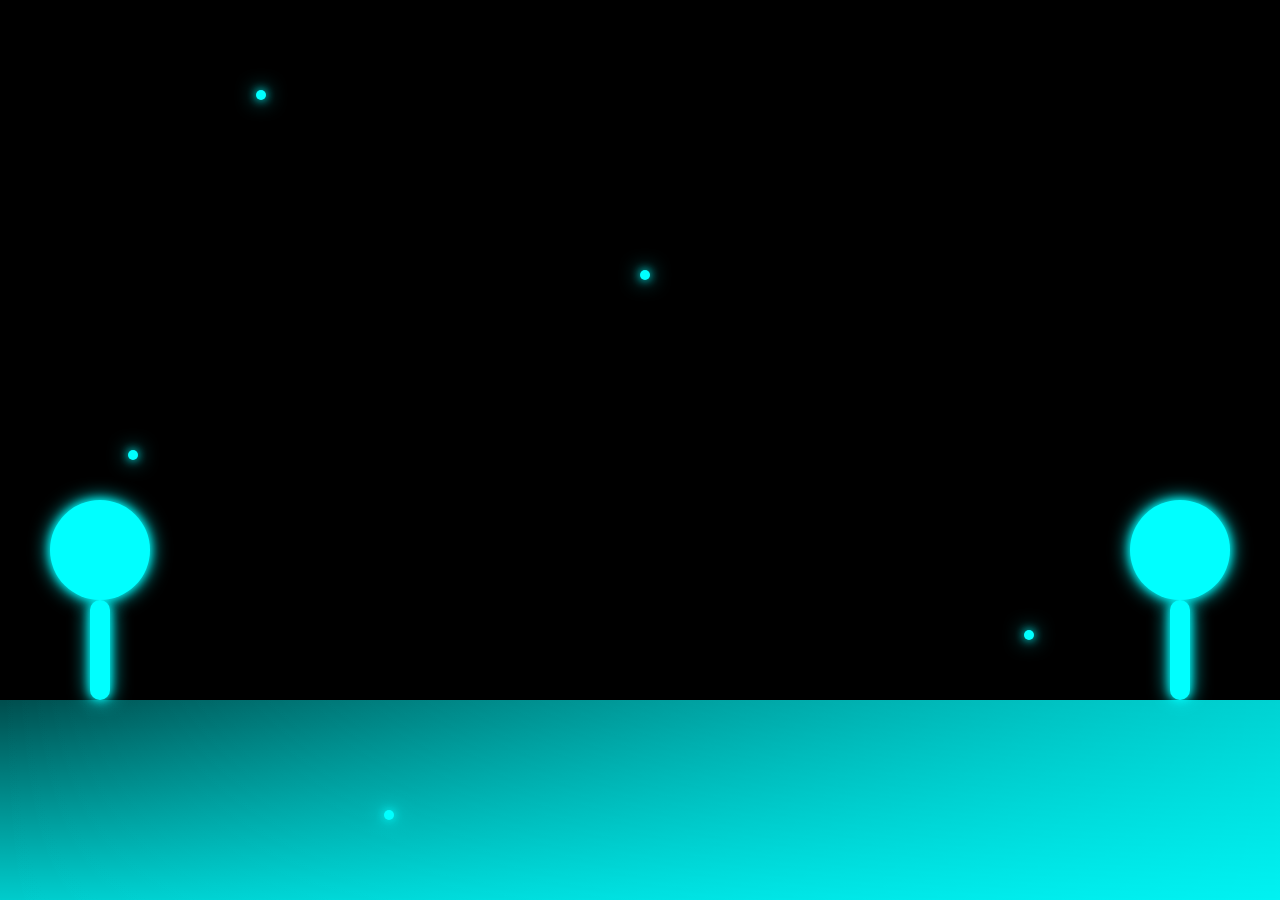
<file: index.html>
<!DOCTYPE html>
<html lang="es">
<head>
<meta charset="UTF-8">
<meta name="viewport" content="width=device-width, initial-scale=1.0">
<title>Precarga</title>
<style>
/* Estilos generales */
body {
    margin: 0;
    padding: 0;
    background: black;
    color: white;
    display: flex;
    justify-content: center;
    align-items: center;
    height: 100vh;
    overflow: hidden;
    position: relative;
    font-family: 'Arial', sans-serif;
}

/* Contenedor principal */
.container {
    text-align: center;
    opacity: 0;
    transform: translateY(20px);
    transition: opacity 1s ease-in-out, transform 1s ease-in-out;
    z-index: 10; /* Asegura que el contenido esté por encima */
}

.container.visible {
    opacity: 1;
    transform: translateY(0);
}

/* Texto de bienvenida */
h1 {
    font-size: 2em;
    margin-bottom: 20px;
    text-shadow: 0 0 10px cyan, 0 0 20px cyan, 0 0 40px cyan;
}

/* Animación del SVG */
.flowers {
    position: absolute;
    top: -90%;
    left: 50%;
    transform: translate(-50%, -50%);
    width: 200px;
    height: 200px;
    stroke: cyan;
    stroke-width: 2;
    fill: none;
    animation: draw 3s linear infinite;
}

@keyframes draw {
    0% {
        stroke-dasharray: 0 1000;
    }
    100% {
        stroke-dasharray: 1000 0;
    }
}

/* Botón iniciar */
button {
    padding: 10px 20px;
    background: cyan;
    color: black;
    border: none;
    border-radius: 5px;
    cursor: pointer;
    font-size: 1.2em;
    transition: background 0.3s ease, box-shadow 0.3s ease;
    box-shadow: 0 0 10px cyan, 0 0 20px cyan, 0 0 40px cyan;
    z-index: 9999; /* Asegura que el botón esté por encima de todo */
}

button:hover {
    background: white;
    box-shadow: 0 0 15px white, 0 0 30px white, 0 0 60px white;
}

/* Partículas en movimiento */
.particles {
    position: absolute;
    top: 0;
    left: 0;
    width: 100%;
    height: 100%;
    overflow: hidden;
    z-index: -1; /* Envía las partículas al fondo */
}

.particle {
    position: absolute;
    width: 10px;
    height: 10px;
    background: cyan;
    border-radius: 50%;
    box-shadow: 0 0 10px cyan, 0 0 20px cyan;
    animation: float 10s infinite ease-in-out;
}

@keyframes float {
    0% {
        transform: translateY(0) translateX(0);
        opacity: 1;
    }
    50% {
        opacity: 0.5;
    }
    100% {
        transform: translateY(-100vh) translateX(100vw);
        opacity: 0;
    }
}

/* Lago en movimiento */
.lake {
    position: absolute;
    bottom: 0;
    left: 0;
    width: 100%;
    height: 200px;
    background: linear-gradient(to bottom, rgba(0, 255, 255, 0.3), rgba(0, 255, 255, 0.8));
    overflow: hidden;
    z-index: -1; /* Envía el lago al fondo */
}

.wave {
    position: absolute;
    bottom: 0;
    width: 200%;
    height: 100%;
    background: linear-gradient(90deg, transparent, rgba(0, 255, 255, 0.5), transparent);
    animation: wave 5s linear infinite;
}

.wave:nth-child(1) {
    animation-delay: 0s;
}

.wave:nth-child(2) {
    animation-delay: 2.5s;
}

@keyframes wave {
    0% {
        transform: translateX(0);
    }
    100% {
        transform: translateX(-50%);
    }
}

/* Árboles */
.tree {
    position: absolute;
    bottom: 200px;
    width: 100px;
    height: 200px;
    animation: sway 5s infinite ease-in-out;
    z-index: 1; /* Asegura que los árboles estén detrás del botón */
}

.tree.left {
    left: 50px;
    transform-origin: bottom right;
}

.tree.right {
    right: 50px;
    transform-origin: bottom left;
}

.tree::before {
    content: '';
    position: absolute;
    bottom: 0;
    left: 50%;
    width: 20px;
    height: 100px;
    background: cyan;
    transform: translateX(-50%);
    border-radius: 10px;
    box-shadow: 0 0 10px cyan, 0 0 20px cyan;
}

.tree::after {
    content: '';
    position: absolute;
    bottom: 100px;
    left: 50%;
    width: 100px;
    height: 100px;
    background: cyan;
    transform: translateX(-50%) rotate(45deg);
    border-radius: 50%;
    box-shadow: 0 0 10px cyan, 0 0 20px cyan;
}

@keyframes sway {
    0%, 100% {
        transform: rotate(5deg);
    }
    50% {
        transform: rotate(-5deg);
    }
}
</style>
</head>
<body>
<!-- Partículas en movimiento -->
<div class="particles">
    <div class="particle" style="top: 10%; left: 20%; animation-delay: 0s;"></div>
    <div class="particle" style="top: 30%; left: 50%; animation-delay: 2s;"></div>
    <div class="particle" style="top: 70%; left: 80%; animation-delay: 4s;"></div>
    <div class="particle" style="top: 50%; left: 10%; animation-delay: 6s;"></div>
    <div class="particle" style="top: 90%; left: 30%; animation-delay: 8s;"></div>
</div>

<!-- Lago con ondas -->
<div class="lake">
    <div class="wave"></div>
    <div class="wave"></div>
</div>

<!-- Árboles -->
<div class="tree left"></div>
<div class="tree right"></div>

<!-- Contenido principal -->
<div class="container" id="content">
    <h1>Bienvenid@ a mi Web</h1>
    <svg class="flowers" viewBox="0 0 200 200">
        <path d="M100,10 C150,50 160,150 100,200 C40,150 50,50 100,10 Z" />
    </svg>
    <button onclick="console.log('Redirigiendo...'); window.location.href='index2.html'">Ingresar</button>
</div>

<script>
// Mostrar contenido después de 3 segundos
setTimeout(() => {
    document.getElementById('content').classList.add('visible');
}, 3000);
</script>
</body>
</html>
</file>
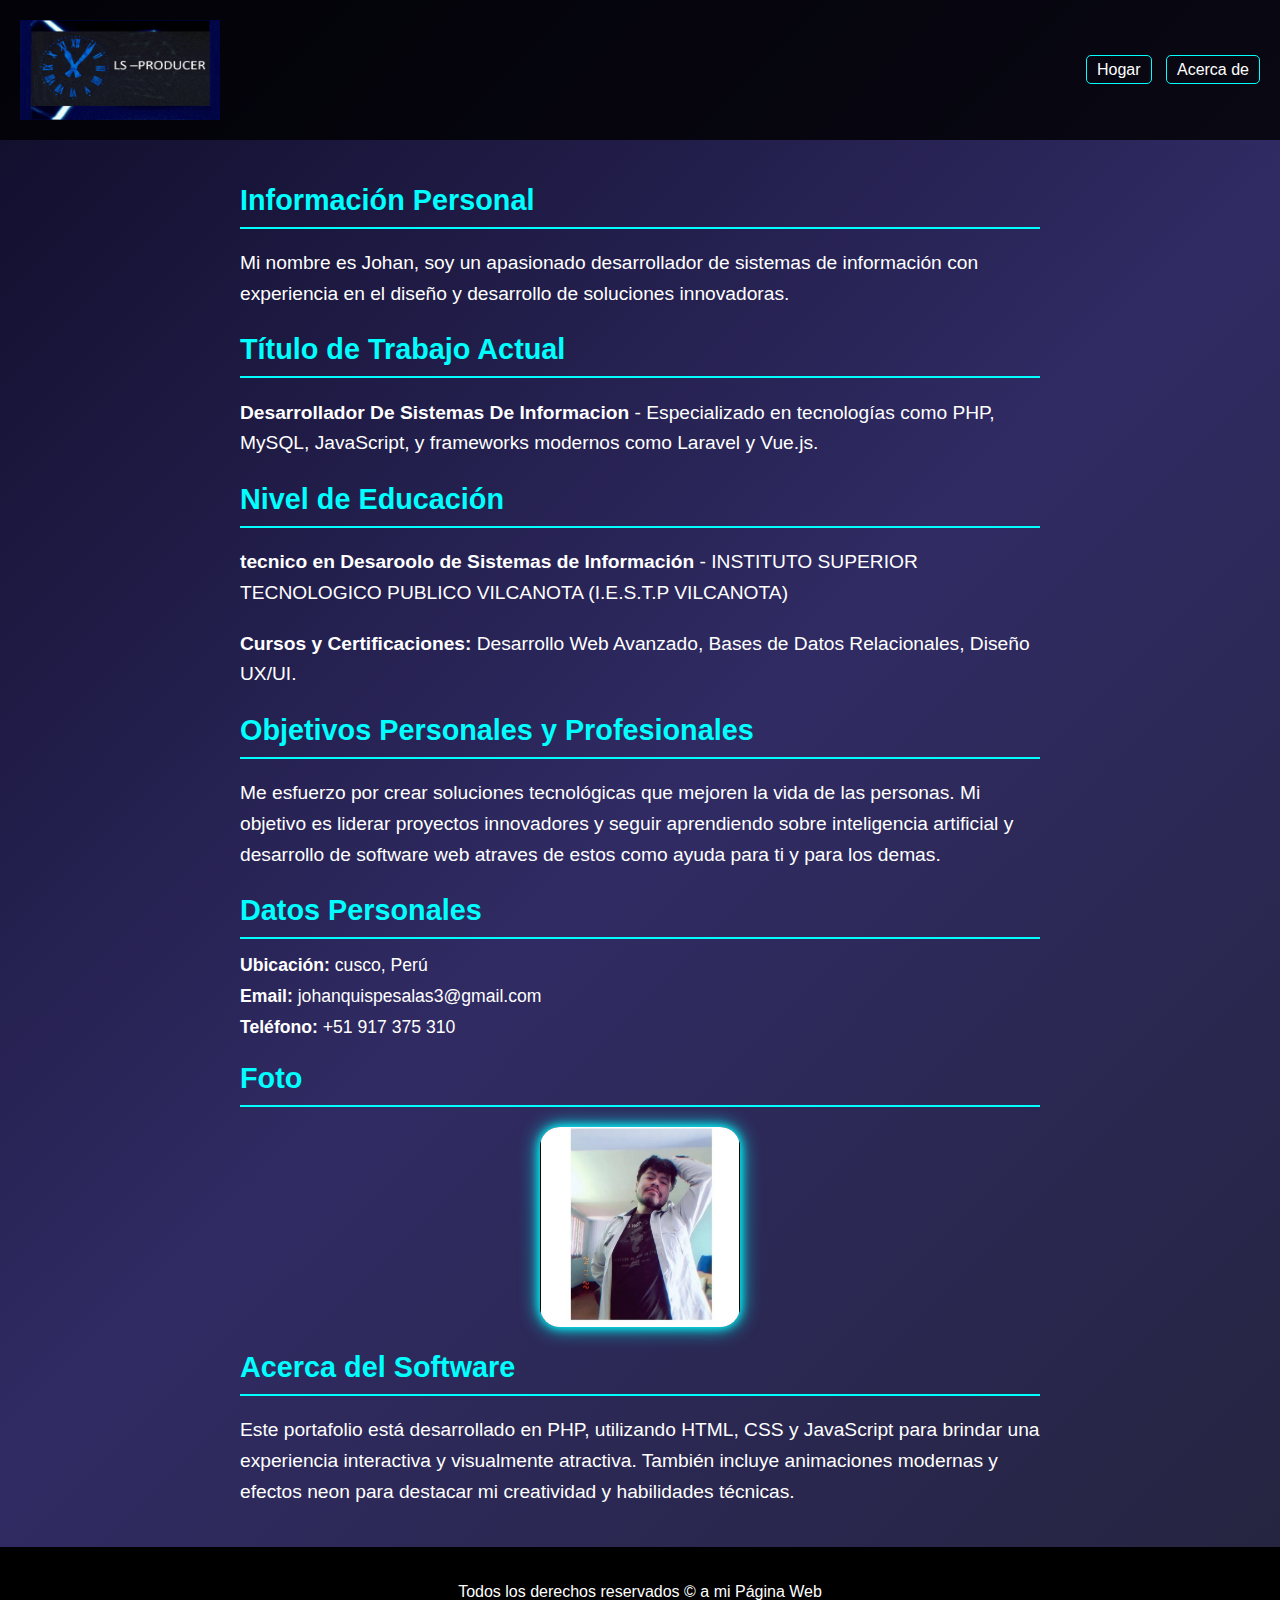
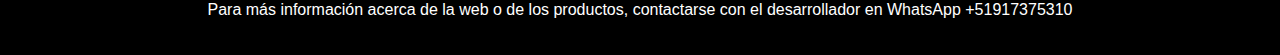
<file: acerca.html>
<!DOCTYPE html>
<html lang="es">
<head>
    <meta charset="UTF-8">
    <meta name="viewport" content="width=device-width, initial-scale=1.0">
    <title>Acerca de</title>
    <link rel="stylesheet" href="styles.css">
</head>
<body>
    <header class="header">
        <img src="img/logo.gif" alt="Logo" class="logo">
        <nav>
            <a href="index2.html" class="nav-button">Hogar</a>
            <a href="acerca.html" class="nav-button">Acerca de</a>
        </nav>
    </header>

    <main>



    <section class="about-me">
    <h2>Información Personal</h2>
    <p>Mi nombre es Johan, soy un apasionado desarrollador de sistemas de información con experiencia en el diseño y desarrollo de soluciones innovadoras.</p>

    <h2>Título de Trabajo Actual</h2>
    <p><strong>Desarrollador De Sistemas De Informacion</strong> - Especializado en tecnologías como PHP, MySQL, JavaScript, y frameworks modernos como Laravel y Vue.js.</p>

    <h2>Nivel de Educación</h2>
    <p><strong>tecnico en  Desaroolo de Sistemas de Información</strong> - INSTITUTO SUPERIOR TECNOLOGICO PUBLICO VILCANOTA (I.E.S.T.P VILCANOTA)</p>
    <p><strong>Cursos y Certificaciones:</strong> Desarrollo Web Avanzado, Bases de Datos Relacionales, Diseño UX/UI.</p>

    <h2>Objetivos Personales y Profesionales</h2>
    <p>Me esfuerzo por crear soluciones tecnológicas que mejoren la vida de las personas. Mi objetivo es liderar proyectos innovadores y seguir aprendiendo sobre inteligencia artificial y desarrollo de software web atraves de estos como ayuda para ti y para los demas.</p>

    <h2>Datos Personales</h2>
    <ul>
        <li><strong>Ubicación:</strong> cusco, Perú</li>
        <li><strong>Email:</strong> johanquispesalas3@gmail.com</li>
        <li><strong>Teléfono:</strong> +51 917 375 310</li>
    </ul>

    <h2>Foto</h2>
    <img src="img/tu_foto2.jpg" alt="Foto de Johan" class="profile-photo">

    <h2>Acerca del Software</h2>
    <p>Este portafolio está desarrollado en PHP, utilizando HTML, CSS y JavaScript para brindar una experiencia interactiva y visualmente atractiva. También incluye animaciones modernas y efectos neon para destacar mi creatividad y habilidades técnicas.</p>
</section>





    </main>

    <footer class="footer">
    <p>
        Todos los derechos reservados &copy; <?php echo date('d/m/Y');?>  a mi Página Web <br>
        <!-- Fecha actual: aqui era el < ? php inicio y se cierra echo date('d/m/Y'); justo aqui?> <br> -->
        Para más información acerca de la web o de los productos, contactarse con el desarrollador en WhatsApp +51917375310
    </p>
</footer>
</body>
</html>
</file>
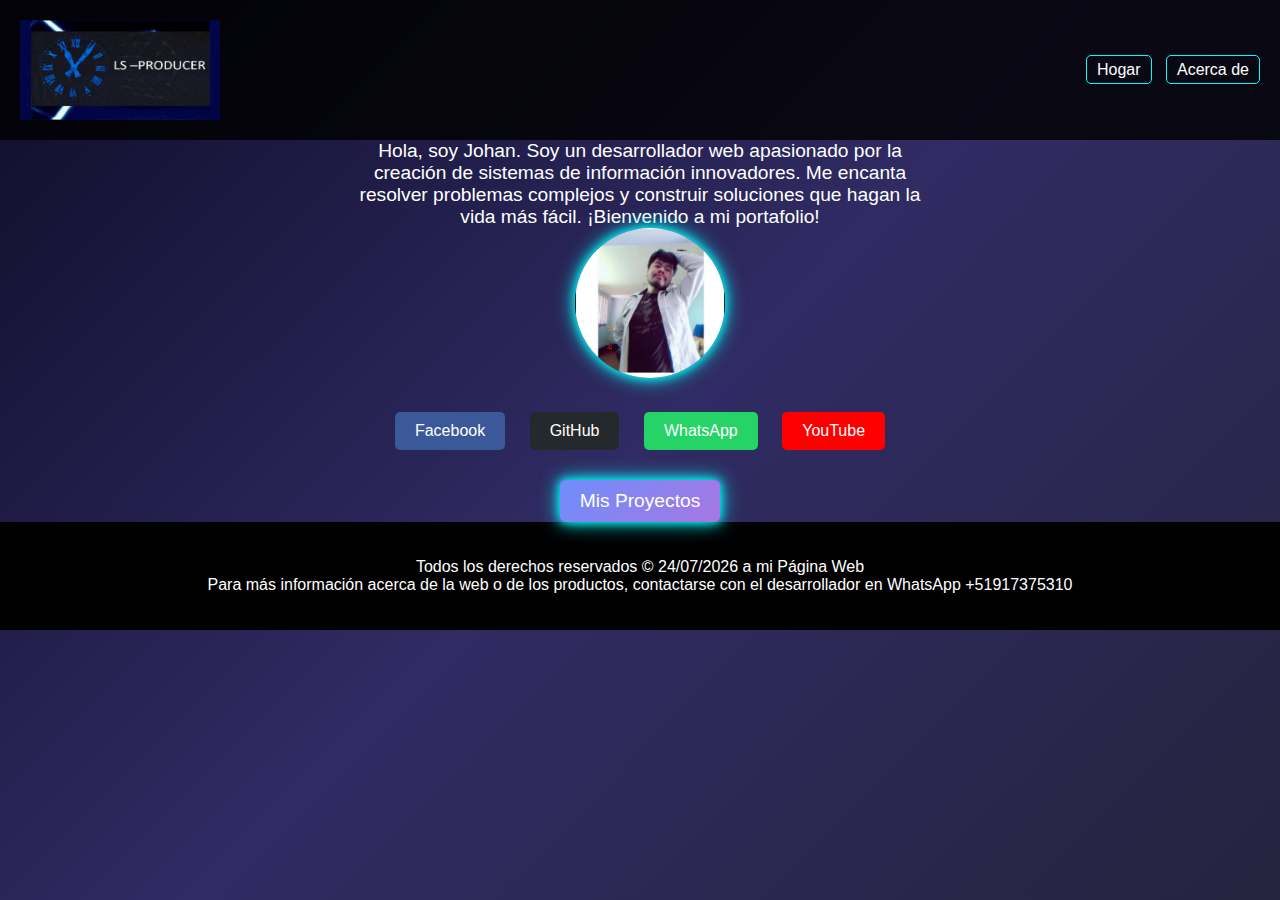
<file: index2.html>
<!DOCTYPE html>
<html lang="es">
<head>
    <meta charset="UTF-8">
    <meta name="viewport" content="width=device-width, initial-scale=1.0">
    <title>LSproducer</title>
    <link rel="stylesheet" href="styles.css">
    <style>
        

        .loader {
            border: 8px solid cyan;
            border-top: 8px solid transparent;
            border-radius: 50%;
            width: 60px;
            height: 60px;
            animation: spin 1s linear infinite;
        }

        @keyframes spin {
            0% {
                transform: rotate(0deg);
            }
            100% {
                transform: rotate(360deg);
            }
        }

        /* Estilo para el carrusel */
        .carrusel.oculto {
            display: none;
        }
    </style>
</head>
<body>

    <!-- Encabezado -->
    <header class="header">
        <img src="img/logo.gif" alt="Logo" class="logo">
        <nav>
            <a href="index2.html" class="nav-button">Hogar</a>
            <a href="acerca.html" class="nav-button">Acerca de</a>
        </nav>
    </header>

    <!-- Contenido Principal -->
    <main>
        <section class="intro">
            <p class="descripcion">
                Hola, soy Johan. Soy un desarrollador web apasionado por la creación de sistemas de información innovadores. Me encanta resolver problemas complejos y construir soluciones que hagan la vida más fácil. ¡Bienvenido a mi portafolio!
            </p>
            <img src="img/tu_foto2.jpg" alt="Foto de Johan" class="foto">
        </section>

        <!-- Redes Sociales -->
        <section class="redes-sociales">
            <a href="https://www.facebook.com/profile.php?id=100005040198476" target="_blank" class="red-social facebook">Facebook</a>
            <a href="https://github.com/Johan-LS" target="_blank" class="red-social github">GitHub</a>
            <a href="https://wa.me/917375310" target="_blank" class="red-social whatsapp">WhatsApp</a>
            <a href="https://www.youtube.com/@Musics_unics" target="_blank" class="red-social youtube">YouTube</a>
        </section>

        <!-- Botón Desplegable y Carrusel -->
        <section class="proyectos">
            <button id="btn-proyectos" class="boton-neon">Mis Proyectos</button>
            <div id="carrusel" class="carrusel oculto">
                <!-- Proyecto 1 -->
                <div class="proyecto">
                    <iframe width="300" height="200" src="https://www.youtube.com/embed/Mfs750LmeQQ" frameborder="0" allowfullscreen></iframe>
                    <div class="info">
                        <h3>Proyecto 1</h3>
                        <p>Descripción del Proyecto 1.</p>
                        <p class="precio">S/ . </p>
                    </div>
                </div>

                <!-- Proyecto 2 -->
                <div class="proyecto">
                    <iframe width="300" height="200" src="https://www.youtube.com/embed/abcdef12345" frameborder="0" allowfullscreen></iframe>
                    <div class="info">
                        <h3>Proyecto 2</h3>
                        <p>Descripción del Proyecto 2.</p>
                        <p class="precio">S/. 700</p>
                    </div>
                </div>

                <!-- Proyecto 3 -->
                <div class="proyecto">
                    <iframe width="300" height="200" src="https://www.youtube.com/embed/ghijkl67890" frameborder="0" allowfullscreen></iframe>
                    <div class="info">
                        <h3>Proyecto 3</h3>
                        <p>Descripción del Proyecto 3.</p>
                        <p class="precio">S/. 900</p>
                    </div>
                </div>
            </div>
        </section>
    </main>

    <!-- Footer -->
    <footer class="footer">
        <p>
            Todos los derechos reservados &copy; <span id="fecha-actual"></span> a mi Página Web <br>
            Para más información acerca de la web o de los productos, contactarse con el desarrollador en WhatsApp +51917375310
        </p>
    </footer>

    <script>
        // Mostrar la fecha actual
        const fechaActual = new Date();
        const opciones = { day: '2-digit', month: '2-digit', year: 'numeric' };
        document.getElementById('fecha-actual').textContent = fechaActual.toLocaleDateString('es-ES', opciones);

        // Controlar la precarga
        window.onload = function () {
            const precarga = document.getElementById('precarga');
            if (localStorage.getItem('loaded')) {
                precarga.style.display = 'none'; // Ocultar la precarga si ya fue cargada
            } else {
                setTimeout(() => {
                    precarga.style.display = 'none';
                    localStorage.setItem('loaded', 'true'); // Marcar como cargada
                }, 3000); // Mostrar la precarga durante 3 segundos
            }
        };

        // Mostrar/ocultar carrusel
        document.getElementById('btn-proyectos').addEventListener('click', function () {
            const carrusel = document.getElementById('carrusel');
            carrusel.classList.toggle('oculto');
        });
    </script>
</body>
</html>
</file>
<file: styles.css>
/* Fondo de Estrellas */
body {
    background: black;
    overflow-y: auto;
    position: relative;
    min-height: 100vh;
}

.stars-background {
    position: fixed;
    top: 0;
    left: 0;
    width: 1%;
    height: 2%;
    background: url('data:image/svg+xml;utf8,<svg xmlns="http://www.w3.org/2000/svg" viewBox="0 0 100 100"><path d="M50,50 L40,40 L60,40 L50,50 L40,60 L60,60 Z" fill="cyan"/></svg>') repeat;
    animation: stars-fall 10s linear infinite;
    z-index: -1; /* Coloca las estrellas detrás del contenido */
    pointer-events: none; /* Evita interacciones */
}

@keyframes stars-fall {
    from {
        transform: translateY(-100%) rotate(-45deg);
    }
    to {
        transform: translateY(100%) rotate(-45deg);
    }
}

/* Header */
.header {
    display: flex;
    justify-content: space-between;
    align-items: center;
    padding: 20px;
    background: rgba(0, 0, 0, 0.8);
    color: white;
}

.logo {
    width: 200px;
    height: 100px;
}

.nav-button {
    color: white;
    text-decoration: none;
    margin-left: 10px;
    padding: 5px 10px;
    border: 1px solid cyan;
    border-radius: 5px;
    transition: background 0.3s ease;
}

.nav-button:hover {
    background: cyan;
    color: black;
}

/* Foto con Transición */
.foto {
    width: 150px;
    height: 150px;
    border-radius: 50%;
    margin-left: 20px;
    box-shadow: 0 0 10px cyan, 0 0 20px cyan;
    transition: transform 0.3s ease, border-radius 0.3s ease;
    animation: grow 2s ease forwards;
}

@keyframes grow {
    from {
        transform: scale(0);
        border-radius: 50%;
    }
    to {
        transform: scale(1);
        border-radius: 0;
    }
}

/* Footer */
.footer {
    background: black;
    color: white;
    padding: 20px;
    text-align: center;
}









/* Estilos Generales */
body {
    font-family: Arial, sans-serif;
    margin: 0;
    padding: 0;
    background: linear-gradient(135deg, #0f0c29, #302b63, #24243e);
    color: white;
    text-align: center;
}

.header {
    padding: 20px;
}

.titulo {
    font-size: 3em;
    text-shadow: 0 0 10px cyan, 0 0 20px cyan;
}



.foto:hover {
    transform: scale(1.1);
}

.descripcion {
    max-width: 600px;
    margin: 0 auto;
    font-size: 1.2em;
}

.redes-sociales {
    margin: 20px 0;
}

.red-social {
    display: inline-block;
    margin: 10px;
    padding: 10px 20px;
    text-decoration: none;
    color: white;
    border-radius: 5px;
    transition: transform 0.3s ease, box-shadow 0.3s ease;
}

.red-social:hover {
    transform: scale(1.1);
    box-shadow: 0 0 10px cyan, 0 0 20px cyan;
}

.facebook { background: #3b5998; }
.github { background: #24292e; }
.whatsapp { background: #25d366; }
.youtube { background: #ff0000; }

.boton-neon {
    background: linear-gradient(135deg, #6e8efb, #a777e3);
    color: white;
    padding: 10px 20px;
    border: none;
    border-radius: 5px;
    font-size: 1.2em;
    cursor: pointer;
    transition: transform 0.3s ease, box-shadow 0.3s ease;
    box-shadow: 0 0 10px cyan, 0 0 20px cyan;
}

.boton-neon:hover {
    transform: scale(1.1);
    box-shadow: 0 0 20px cyan, 0 0 40px cyan;
}

.carrusel {
    display: flex;
    flex-wrap: wrap;
    justify-content: center;
    gap: 20px;
    margin-top: 20px;
}

.proyecto {
    background: rgba(255, 255, 255, 0.1);
    padding: 20px;
    border-radius: 10px;
    box-shadow: 0 0 10px cyan, 0 0 20px cyan;
    transition: transform 0.3s ease;
}

.proyecto:hover {
    transform: translateY(-10px);
}

.info {
    margin-top: 10px;
}

.precio {
    font-size: 1.2em;
    color: cyan;
}

.oculto {
    display: none;
}








.about-me {
    padding: 20px;
    max-width: 800px;
    margin: 0 auto;
    text-align: left;
    color: white;
}

.about-me h2 {
    font-size: 1.8em;
    color: cyan;
    margin-bottom: 15px;
    border-bottom: 2px solid cyan;
    padding-bottom: 10px;
}

.about-me p {
    font-size: 1.2em;
    line-height: 1.6;
    margin-bottom: 20px;
}

.about-me ul {
    list-style: none;
    padding: 0;
}

.about-me ul li {
    margin-bottom: 10px;
    font-size: 1.1em;
}

.profile-photo {
    width: 200px;
    height: 200px;
    border-radius: 10%;
    margin: 20px auto;
    display: block;
    box-shadow: 0 0 10px cyan, 0 0 20px cyan;
    transition: transform 0.3s ease;
}

.profile-photo:hover {
    transform: scale(1.1);
}
</file>
